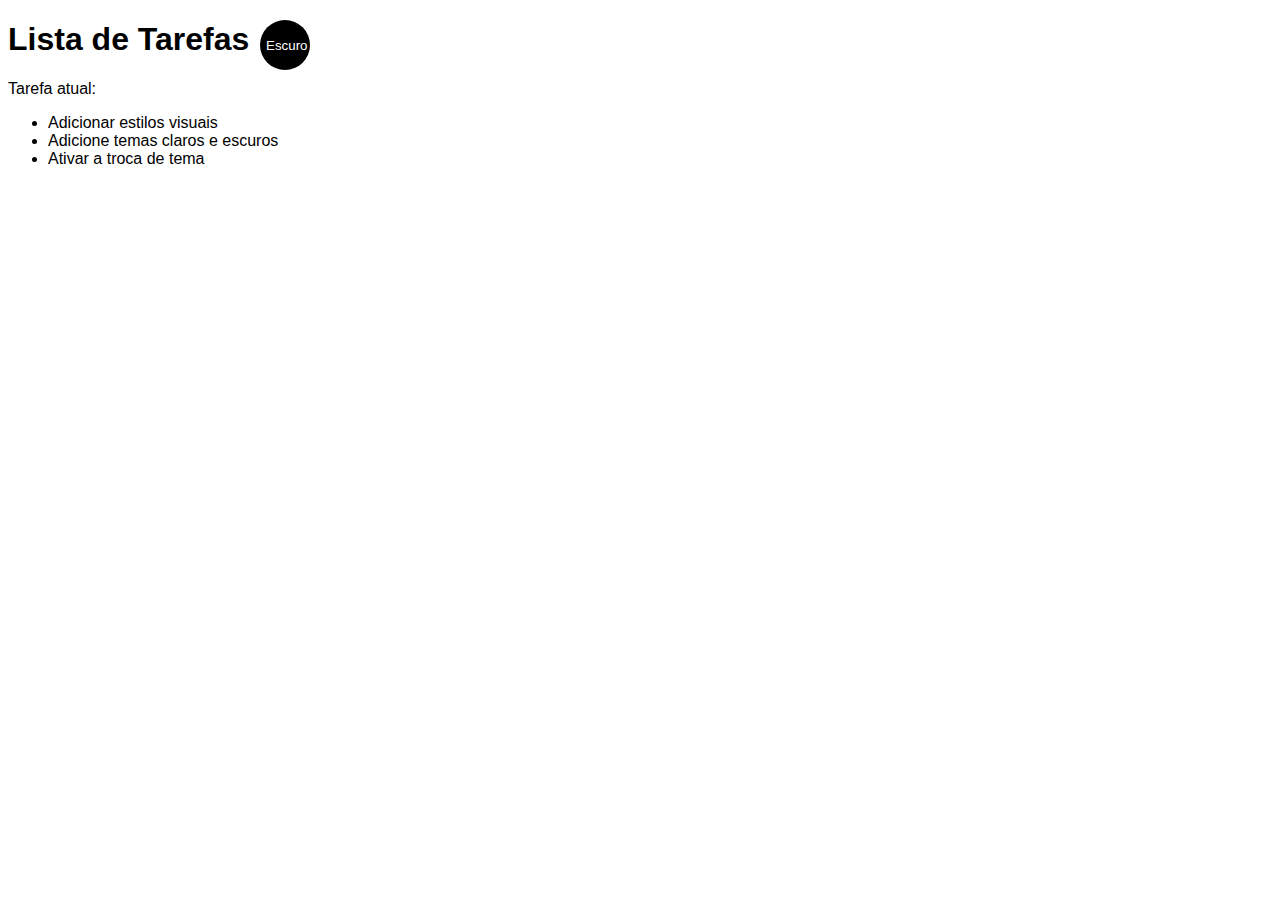
<file: Usabilidade_Exercises-main/html-claro-escuro/index.html>
<!DOCTYPE html> 
<html lang="en" dir="ltr">
    <head>
        <meta charset="utf-8">
        <title>Simple Website</title>
        <link rel="stylesheet" href="main.css">
    </head>
    <body class="light-theme">
        <h1>Lista de Tarefas</h1>
        <p id="msg">Tarefa atual:</p>
        <ul>
            <li class="list">Adicionar estilos visuais</li>
            <li class="list">Adicione temas claros e escuros</li>
            <li>Ativar a troca de tema</li>
        </ul>
        <div>
            <button class="btn">Escuro</button>
        </div>
        <script src="app.js"></script>
        <noscript>Você precisa ativiar o javaScript para visualizar o site completamente.</noscript>
    </body>
</html>
</html>
</file>
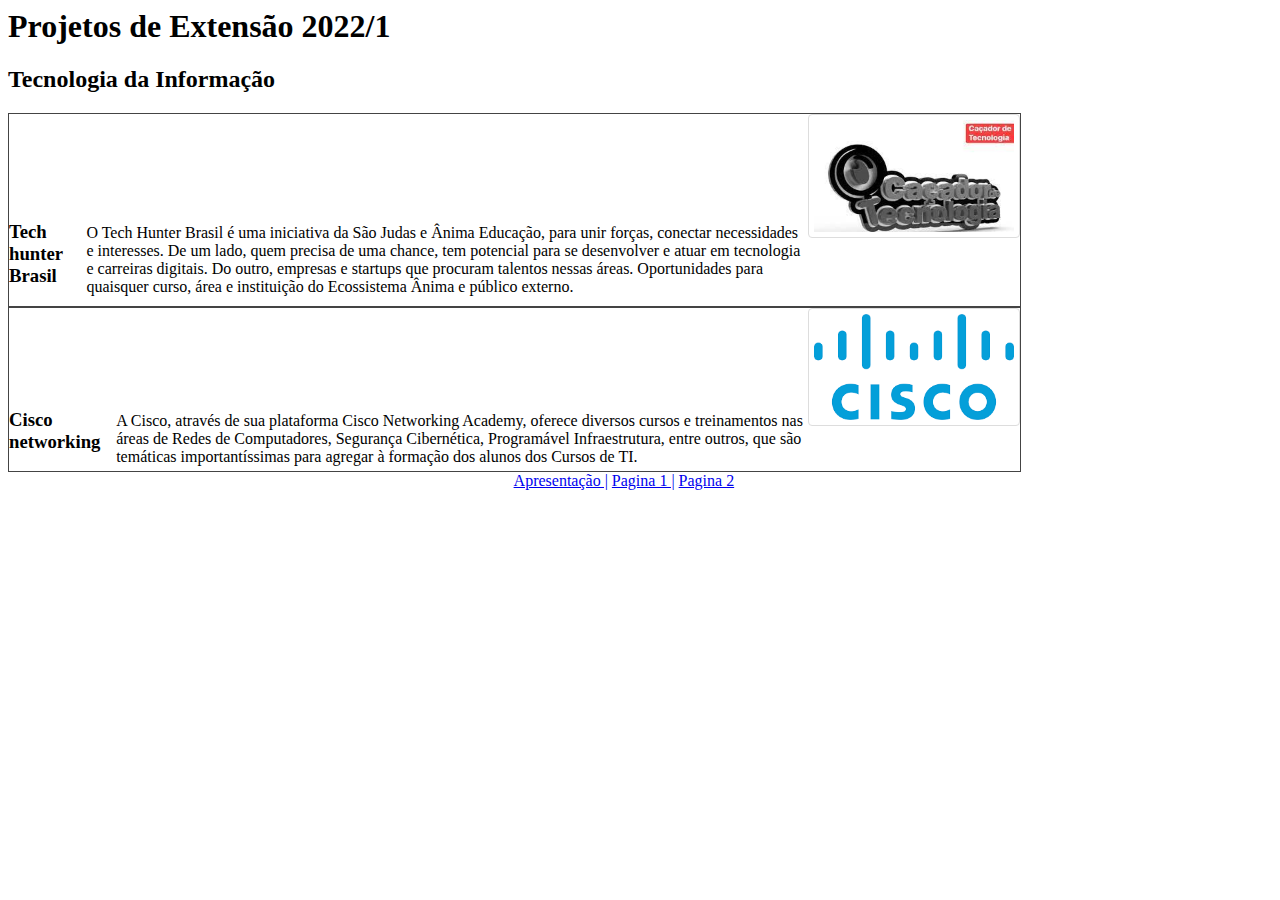
<file: Usabilidade_Exercises-main/HTML_CSS/index.html>
<html>
  <head> 
	<link rel="stylesheet" href="style.css">
    <meta http-equiv='refresh' content='60'>
    <title>Pagina 2</title>
  </head>
  <body>
    <h1>Projetos de Extensão 2022/1</h1>
	<h2>Tecnologia da Informação</h2>
	
	<div class="mom">
		<div class="child">
			<div class="primeiro"><h3>Tech hunter Brasil</h3></div>
		</div>
		<div class="child">
			<div class="segundo">
			<p>
				O Tech Hunter Brasil é uma iniciativa da São Judas e Ânima Educação, para unir forças, conectar necessidades e interesses. De um lado, quem precisa de uma chance, tem potencial para se desenvolver e atuar em tecnologia e carreiras digitais. Do outro, empresas e startups que procuram talentos nessas áreas. Oportunidades para quaisquer curso, área e instituição do Ecossistema Ânima e público externo.
			</p>
			</div>
		</div>
		<div class="child">
			<div class="terceiro"><img src="img/logo_hunter.jpg"></div>
		</div>
	</div>

	<div class="mom">
		<div class="child">
			<div class="primeiro"><h3>Cisco networking</h3></div>
		</div>
		<div class="child">
			<div class="segundo">
			<p>
				A Cisco, através de sua plataforma Cisco Networking Academy, oferece diversos cursos e treinamentos nas áreas de Redes de Computadores, Segurança Cibernética, Programável Infraestrutura, entre outros, que são temáticas importantíssimas para agregar à formação dos alunos dos Cursos de TI.
			</p>
			</div>
		</div>
		<div>
			<div><img src="img/logo_cisco.png"></div>
		</div>
	</div>
	<div class="paginas">
		<a href="apresentacao.html">Apresentação |</a>
    	<a href="index.html">Pagina 1 |</a>
		<a href="pagina2.html">Pagina 2</a>
	</div>
  </body>
</html>
</file>
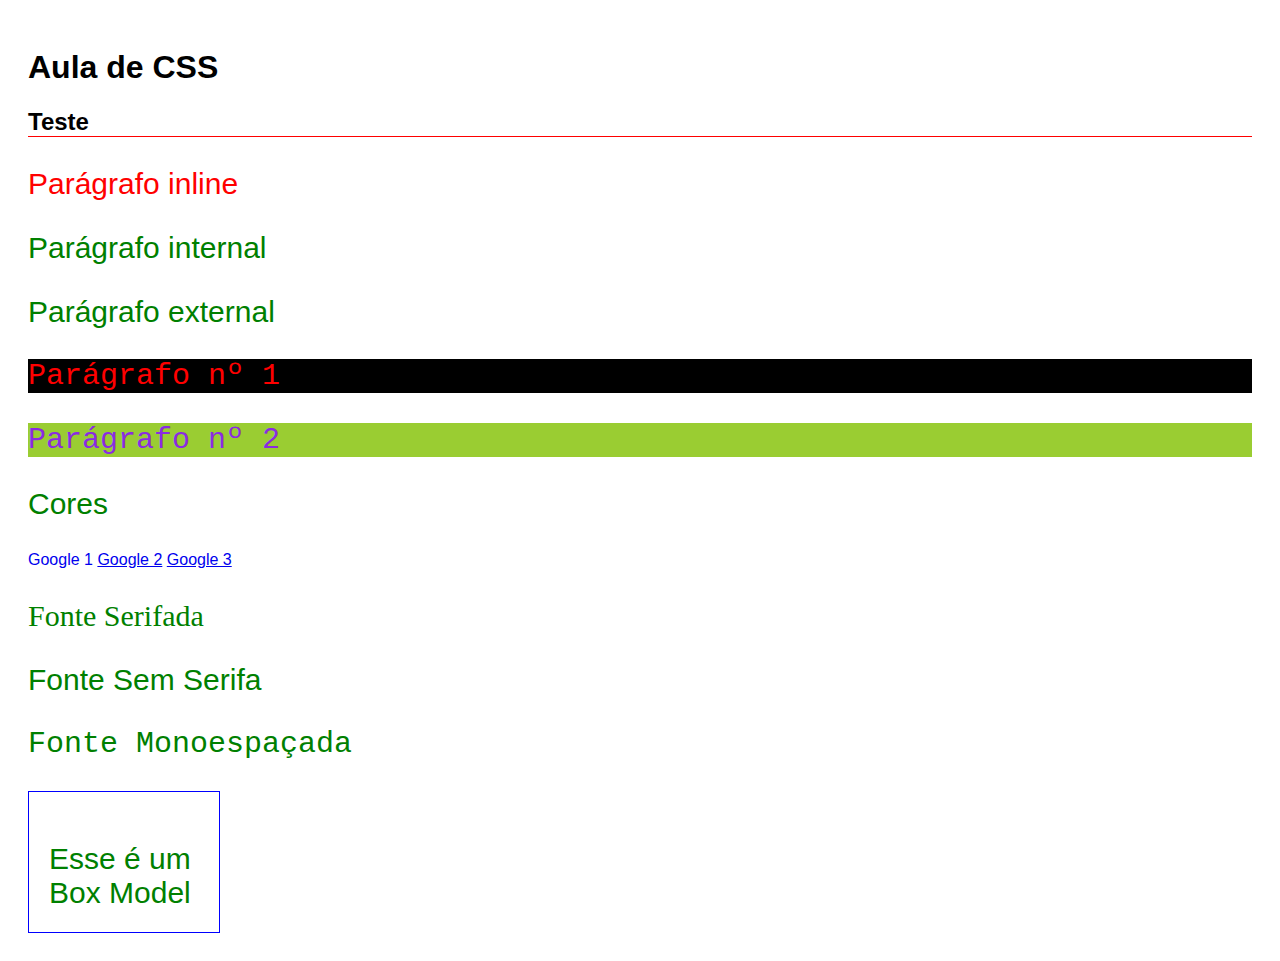
<file: Usabilidade_Exercises-main/EXERCICIO-HTMLCSSJS/AulaCSS.html>
<!DOCTYPE html>
<html lang="pt">
<head>
    <meta charset="UTF-8">
    <meta http-equiv="X-UA-Compatible" content="IE=edge">
    <meta name="viewport" content="width=device-width, initial-scale=1.0">
    <title>Aula de CSS</title>
    <link rel="stylesheet" href="css/styleCSS.css">
<!-- 
    <style>
        p {
            color: green;
        }
    </style>
     -->
</head>
<body>
    <h1 id="titulo-principal">Aula de CSS</h1>
    <h2>Teste</h2>
    <p style="color: red;">Parágrafo inline</p>
    <p>Parágrafo internal</p>
    <p>Parágrafo external</p>

    <p class="p-numerados" id="p1">Parágrafo nº 1</p>
    <p class="p-numerados" id="p2">Parágrafo nº 2</p>

    <p>Cores</p>

    <a class="decoration" href="http://www.google.com">Google 1</a>
    <a href="http://www.google.com">Google 2</a>
    <a href="http://www.google.com">Google 3</a>

    <p class="serifada">Fonte Serifada</p>
    <p class="sem-serifa">Fonte Sem Serifa</p>
    <p class="monoespacada">Fonte Monoespaçada</p>

    <div class="caixa">
        <p>Esse é um Box Model</p>
    </div>

</body>
</html>
</file>
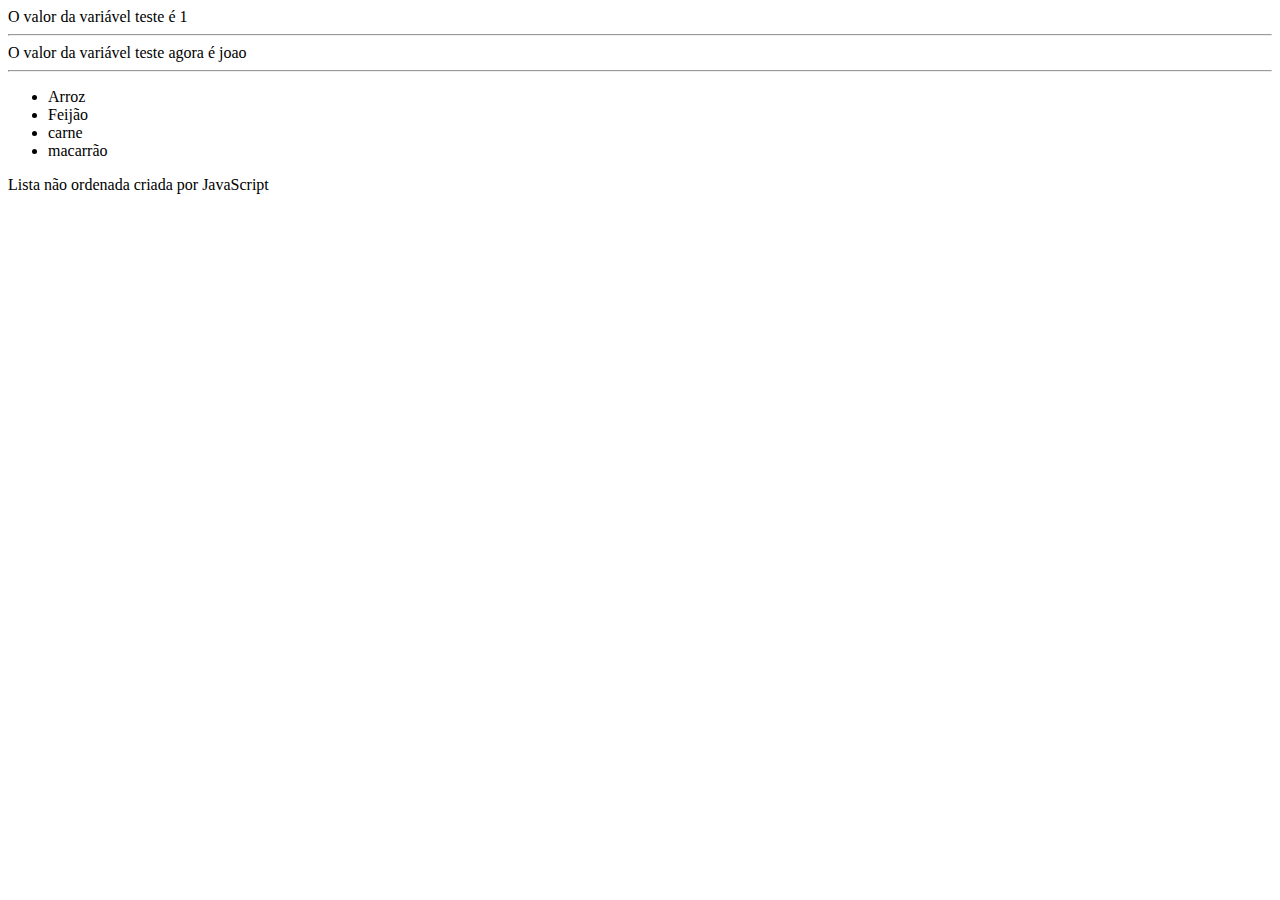
<file: Usabilidade_Exercises-main/EXERCICIO-HTMLCSSJS/AulaJS.html>
<!DOCTYPE html>
<html lang="en">
<head>
    <meta charset="UTF-8">
    <meta http-equiv="X-UA-Compatible" content="IE=edge">
    <meta name="viewport" content="width=device-width, initial-scale=1.0">
    <title>Particularidades JS</title>
    <script src="js/script2.js"></script>
</head>
<body>
    <script>
        console.log("Dessa forma o JS é incluído através da tag script no body da página HTML");
    </script>
    <script src="js/script.js"></script>
</body>
</html>
</file>
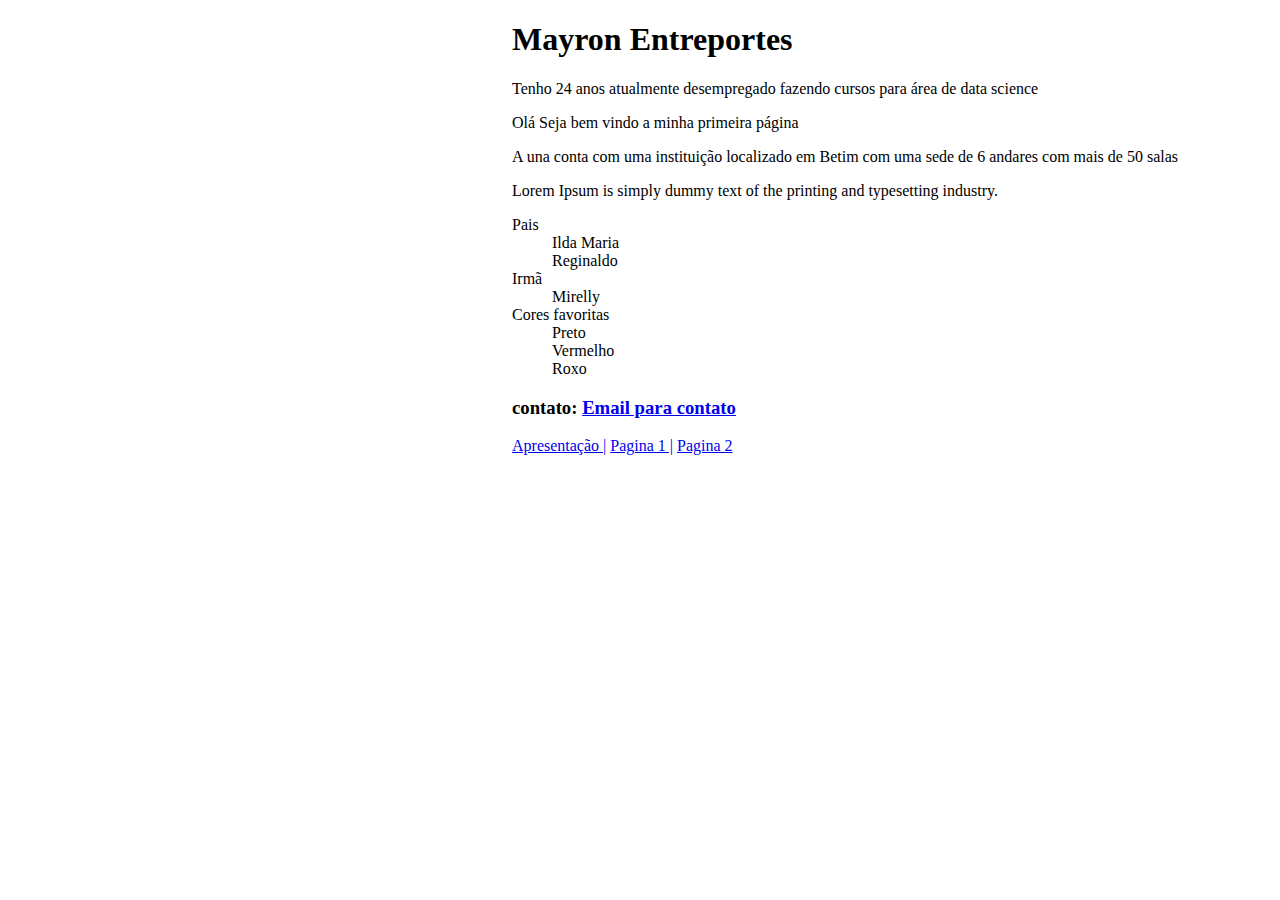
<file: Usabilidade_Exercises-main/HTML_CSS/apresentacao.html>
<!DOCTYPE html>
<html>
<head>
    <link rel="stylesheet" href="style.css">
    <title>Page Title</title>
</head>
<body class="paginas">

<h1>Mayron Entreportes</h1>
<p>Tenho 24 anos atualmente desempregado fazendo cursos para área de data science</p>
<p>Olá Seja bem vindo a minha primeira página</p>
<p>A una conta com uma instituição localizado em Betim com uma sede de 6 andares com mais de 50 salas</p>
<p>Lorem Ipsum is simply dummy text of the printing and typesetting industry. </p>
<dl>
    <dt>Pais</dt>
    <dd>Ilda Maria</dd>
    <dd>Reginaldo</dd>
    <dt>Irmã</dt>
    <dd>Mirelly</dd>
    <dt>Cores favoritas</dt>
    <dd>Preto</dd>
    <dd>Vermelho</dd>
    <dd>Roxo</dd>
</dl>

<h3>contato: <a href="mailto:mayron795@hotmail.com">Email para contato</a></h3>

<div >
    <a href="apresentacao.html">Apresentação |</a>
    <a href="index.html">Pagina 1 |</a>
    <a href="pagina2.html">Pagina 2</a>
</div>
</body>
</html>
</file>
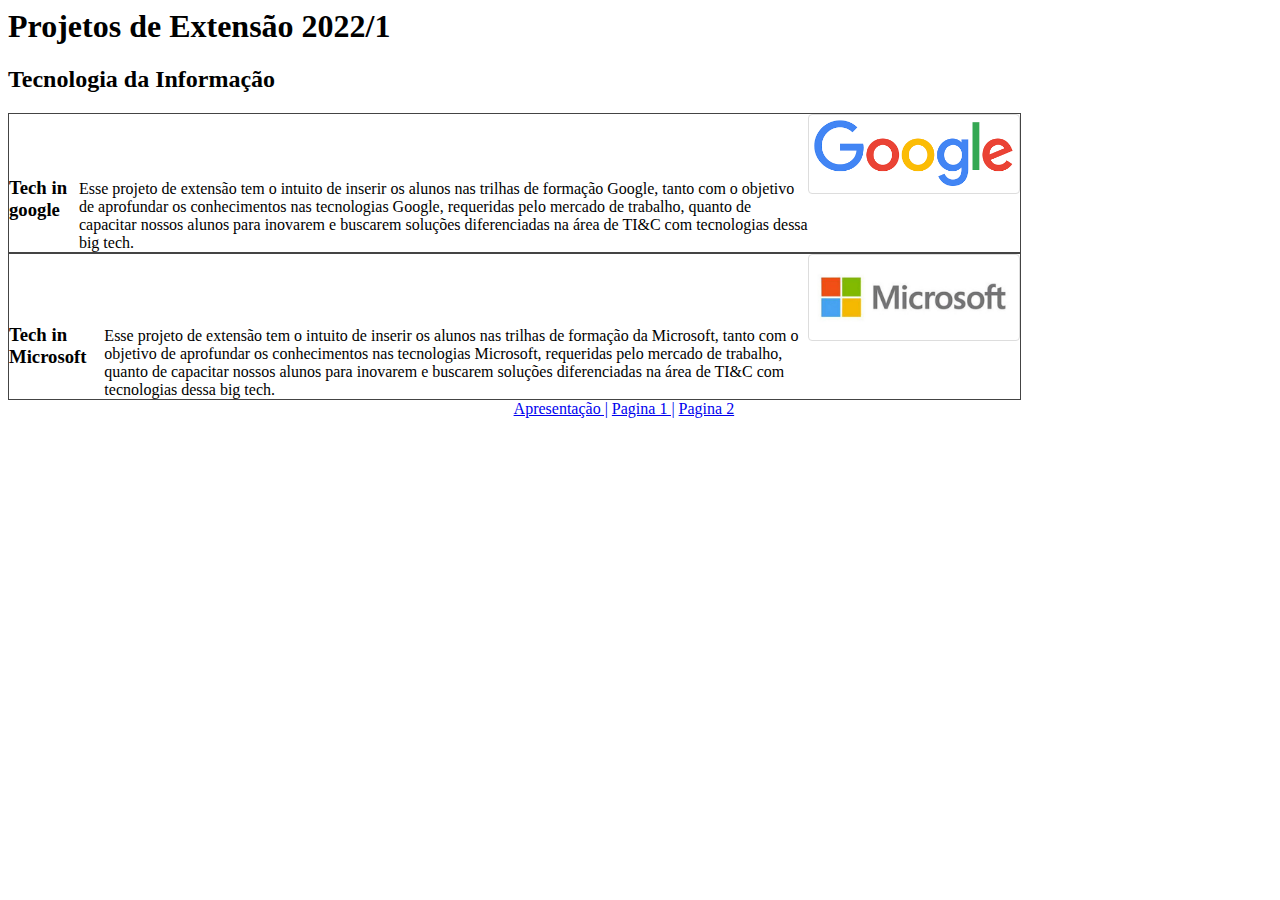
<file: Usabilidade_Exercises-main/HTML_CSS/pagina2.html>
<html>
  <head> 
	<link rel="stylesheet" href="style.css">
    <meta http-equiv='refresh' content='60'>
    <title>Pagina 2</title>
  </head>
  <body>
    <h1>Projetos de Extensão 2022/1</h1>
	<h2>Tecnologia da Informação</h2>
	
	<div class="mom">
		<div class="child">
			<div class="primeiro"><h3>Tech in google</h3></div>
		</div>
		<div class="child">
			<div class="segundo">
			<p>
				Esse projeto de extensão tem o intuito de inserir os alunos nas trilhas de formação Google, tanto com o objetivo de aprofundar os conhecimentos nas tecnologias Google, requeridas pelo mercado de trabalho, quanto de capacitar nossos alunos para inovarem e buscarem soluções diferenciadas na área de TI&C com tecnologias dessa big tech.
			</p>
			</div>
		</div>
		<div class="terceiro">
			<div class="terceiro"><img src="img/logo_google.png"></div>
		</div>
	</div>

	<div class="mom">
		<div class="child">
			<div class="primeiro"><h3>Tech in Microsoft</h3></div>
		</div>
		<div class="child">
			<div class="segundo">
			<p>
				Esse projeto de extensão tem o intuito de inserir os alunos nas trilhas de formação da Microsoft, tanto com o objetivo de aprofundar os conhecimentos nas tecnologias Microsoft, requeridas pelo mercado de trabalho, quanto de capacitar nossos alunos para inovarem e buscarem soluções diferenciadas na área de TI&C com tecnologias dessa big tech.
			</p>
			</div>
		</div>
		<div class="child">
			<div class="terceiro"><img src="img/logo_microsoft.jpg"></div>
		</div>
	</div>
	<div class="paginas">
		<a href="apresentacao.html">Apresentação |</a>
    	<a href="index.html">Pagina 1 |</a>
		<a href="pagina2.html">Pagina 2</a>
	</div>
  </body>
</html>
</file>
<file: Usabilidade_Exercises-main/html-claro-escuro/main.css>
:root{
    --white: #ffffff;
    --black: #000000;
}

* {
    color: var(--fontColor);
    font-family: helvetica;
}
.btn {
    position: absolute;
    top: 20px;
    left: 260px;
    height: 50px;
    width: 50px;
    border-radius: 50%;
    border: none;
    color: var(--btnFontColor);
    background-color: var(--btnBg);
}
.btn:focus { outline-style: none;}

.light-theme{
    --bg: var(--white);
    --fontColor: var(--black);
    --btnBg: var(--black);
    --btnFontColor: var(--white);
}
.dark-theme{
    --bg: var(--black);
    --fontColor: var(--white);
    --btnBg: var(--white);
    --btnFontColor: var(--black);
}


body {
    background: var(--bg);
}
</file>
<file: Usabilidade_Exercises-main/HTML_CSS/style.css>
img {
  border: 1px solid #ddd;
  border-radius: 4px;
  padding: 5px;
  width: 200px;
}

.mom {
  width: 80%; /* Try setting this to 400px or something */
  display: table;
  border: 1px solid #444444;
}
.child {
  display: table-cell;
}

.child:first-child .childinner {
  margin-left: 0;
}

.paginas{
  margin-left: 40%;
}
</file>
<file: Usabilidade_Exercises-main/EXERCICIO-HTMLCSSJS/css/styleCSS.css>
/* Geral */
body {
    padding: 20px;
}

/* Estilo para a tag Parágrafos */
p {
    color: green;
    font-size: 30px;
}

/* Estilo para a classe de Parágrafos numerados */
.p-numerados {
    font-family: 'Courier New';
    color: blueviolet;
    background-color: yellowgreen;
}

/* Estilo para o id p1 */
#p1 {
    background-color: black;
    color: red;
}

h2 {
    border-bottom: 1px solid red;
}

/* TODOS ELEMENTOS DA PÁGINA */
* {
    font-family: Arial;
}

 .decoration {
    text-decoration: none;
    transition: 0.5s;
}

a:visited {
    color: rgb(241, 13, 13);
}

a:hover {
    background-color: yellow;
    
}

/* Fontes */
.serifada {
    font-family: Georgia, 'Times New Roman', Times, serif;
}
.sem-serifa {
    font-family: Arial, Helvetica, sans-serif;
}

.monoespacada {
    font-family: 'Courier New', Courier, monospace;
}

.caixa {
    width: 150px;
    height: 100px;
    border: 1px solid blue;
    padding: 20px;
}
</file>
